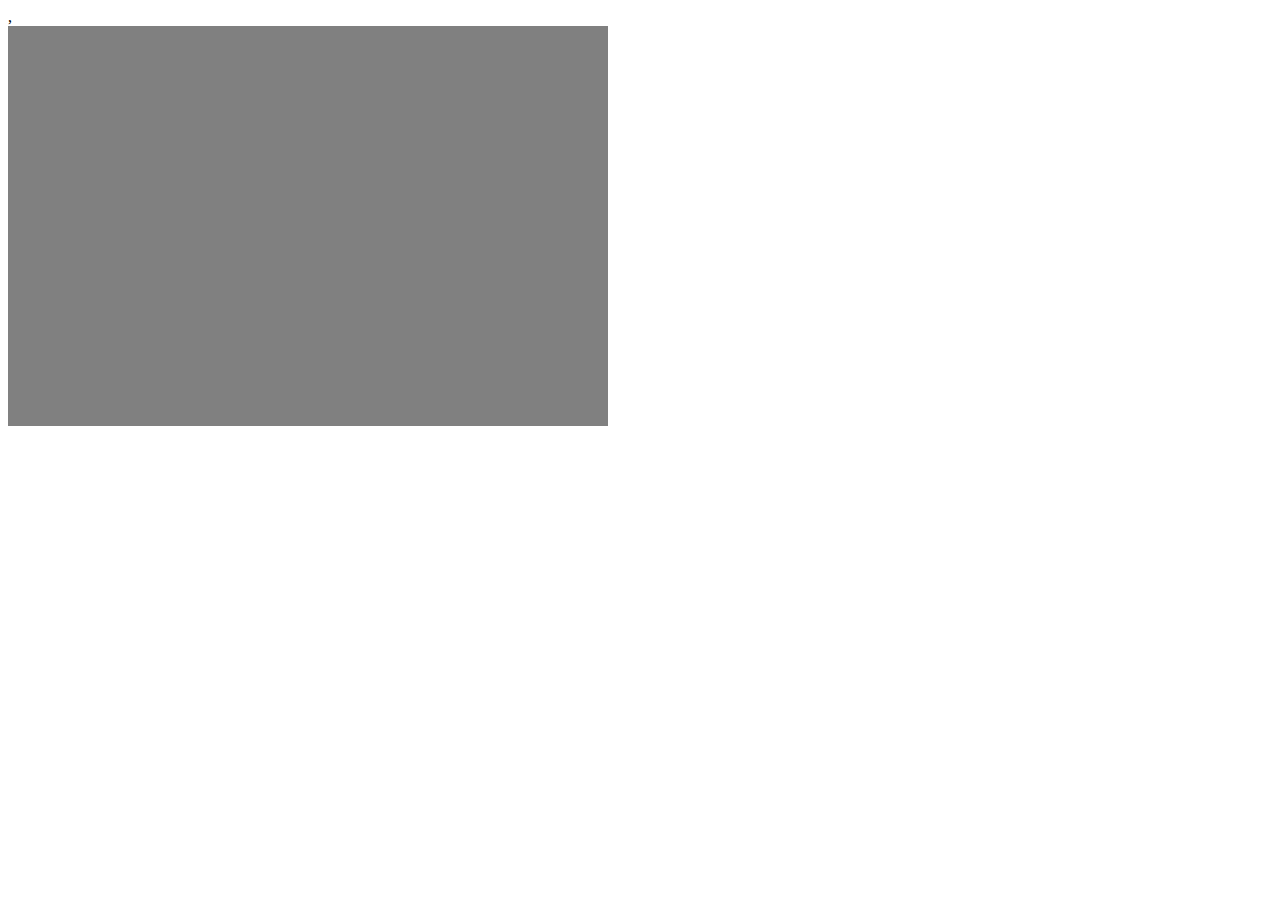
<file: index.html>
<!doctype html>,
<html lang='en'>
<head>
      <meta charset='utf-8'>
      <meta name='viewport' content='width=device-width, initial-scale=1'>
      <title>ejercicio canvas</title>

      <!--Bootstrap CSS -->
      <link href='https://cdn.jsdelivr.net/npm/bootstrap@5.2.3/dist/css/bootstrap.min.css' rel='stylesheet'
      integrity='sha384-rbsA2VBKQhggwzxH7pPCaAqO46MgnOM80zW1RWuH61DGLwZJEdK2Kadq2F9CUG65'                     crossorigin='anonymous'>
</head>
<body>
   
   <div class="container">
      <div class="d-flex flex-row">
         <div  class="bg-danger p-3 pe-auto" id="red"></div>
         <div  class="bg-primary p-3 pe-auto" id="blue"></div>
         <div  class="bg-success p-3 pe-auto" id="green"></div>
      </div>
      <canvas width="600" height="400"></canvas>
   </div>

   <script>
      const select_red = document.getElementById('red');
      const select_blue = document.getElementById('blue');
      const select_green = document.getElementById('green');

      let color;
       var pantalla = document.querySelector('canvas');
       var pincel = pantalla.getContext('2d');
   
       pincel.fillStyle = 'grey';
       pincel.fillRect(0, 0, 600, 400);

       select_green.addEventListener('click', ()=>{
         color = 'green'
      })

      select_red.addEventListener('click', ()=>{
         color = 'red'
      })
      select_blue.addEventListener('click', ()=>{
         color = 'blue'
      })
      
       var puedoDibujar = false;
      
       function dibujarCirculo(evento) {
         
           if(puedoDibujar) {
               var x = evento.pageX - pantalla.offsetLeft;
               var y = evento.pageY - pantalla.offsetTop;
               pincel.fillStyle = color;
               pincel.beginPath();
               pincel.arc(x, y, 5, 0, 2 * 3.14);
               pincel.fill();
           }
   
       }
   
       pantalla.onmousemove = dibujarCirculo;
   
       
       function habilitarDibujar() {
   
           puedoDibujar = true;
       }
   
       function deshabilitarDibujar() {
   
           puedoDibujar = false;
       }
   
       pantalla.onmousedown = habilitarDibujar;
   
       pantalla.onmouseup = deshabilitarDibujar;
   
   </script>


<!-- Boostrap JS -->
<script src='https://cdn.jsdelivr.net/npm/bootstrap@5.2.3/dist/js/bootstrap.bundle.min.js'
integrity='sha384-kenU1KFdBIe4zVF0s0G1M5b4hcpxyD9F7jL+jjXkk+Q2h455rYXK/7HAuoJl+0I4'
crossorigin='anonymous'></script>
</body>
</html>
</file>
